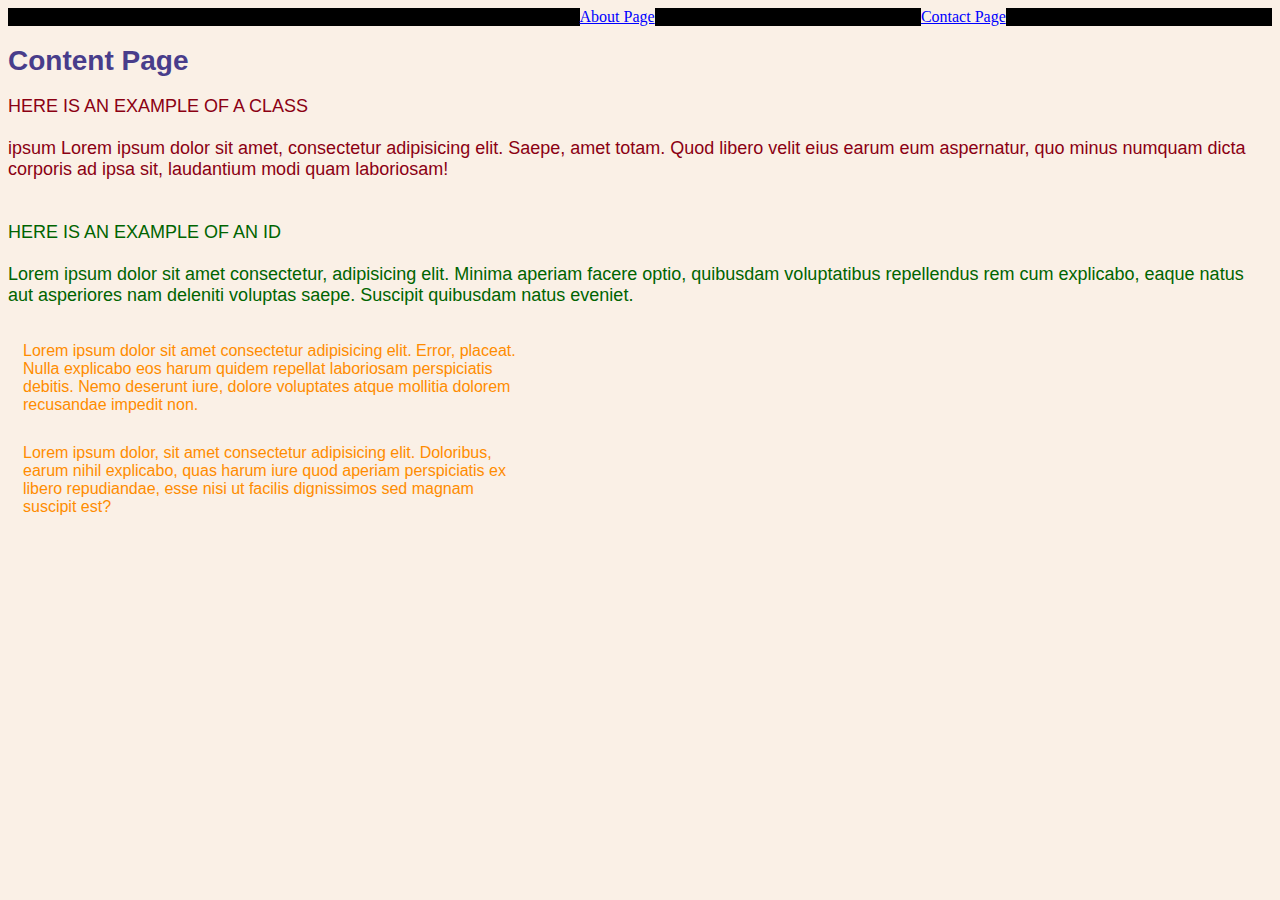
<file: about.html>
<title>Content Page</title>
<!DOCTYPE html>
<html lang="en">
<head>
    <meta charset="UTF-8">
    <meta http-equiv="X-UA-Compatible" content="IE=edge">
    <meta name="viewport" content="width=device-width, initial-scale=1.0">
    <link rel="stylesheet" href="style.css">
</head>
<body>

<div class="navbar"
    <a href="index.html">Home</a>
    <a href="about.html">About Page</a>
    <a href="contact.html">Contact Page</a>
</div>    


<h1>Content Page</h1>

<div class="bodytext">
    HERE IS AN EXAMPLE OF A CLASS
    <br>
    <br>
    ipsum Lorem ipsum dolor sit amet, consectetur adipisicing elit. Saepe, amet totam. Quod libero velit eius earum eum aspernatur, quo minus numquam dicta corporis ad ipsa sit, laudantium modi quam laboriosam!
    <br>
    <br>
    </div>

<div id="class">
    <br>
    HERE IS AN EXAMPLE OF AN ID
    <br>
    <br>
    Lorem ipsum dolor sit amet consectetur, adipisicing elit. Minima aperiam facere optio, quibusdam voluptatibus repellendus rem cum explicabo, eaque natus aut asperiores nam deleniti voluptas saepe. Suscipit quibusdam natus eveniet.
    <br>
    <br>
    </div>

<div class="box_l">

Lorem ipsum dolor sit amet consectetur adipisicing elit. Error, placeat. Nulla explicabo eos harum quidem repellat laboriosam perspiciatis debitis. Nemo deserunt iure, dolore voluptates atque mollitia dolorem recusandae impedit non.

</div>

<div class="box_r">

Lorem ipsum dolor, sit amet consectetur adipisicing elit. Doloribus, earum nihil explicabo, quas harum iure quod aperiam perspiciatis ex libero repudiandae, esse nisi ut facilis dignissimos sed magnam suscipit est?

</div>

</body>
</html>
</file>
<file: style.css>
/* BACKGROUND COLOUR */
* {
    background-color:linen;
}

.navbar {
    display:flex;
    background-color:black;
    justify-content:space-evenly;
}

.navbar a {
    color:blue;
}

.navbar a:hover {
    color:yellow;
}

/* HEADING 1 */
h1 {
    color:darkslateblue;
    font-family: 'Gill Sans', 'Gill Sans MT', Calibri, 'Trebuchet MS', sans-serif;
    font-size: 28px;
    font-style: upper;
}

/* HEADING 2 */
h2 {
    color:darkslateblue;
    font-family: 'Gill Sans', 'Gill Sans MT', Calibri, 'Trebuchet MS', sans-serif;
    font-size: 18px;
}

/* EXAMPLE OF A PARAGRAPH */
p {
    color:darkblue;
    font-size: 10px;
}

/* EXAMPLE OF A CLASS (.dot) */
.bodytext {
    color:rgb(139, 0, 19);
    font-family: Arial, Helvetica, sans-serif;
    font-size: 18px;
}

/* EXAMPLE OF AN ID (hashtag) */
#class {
    color:darkgreen;
    font-family: Arial, Helvetica, sans-serif;
    font-size: 18px;
}

.box_l {
    color: darkorange;
    font-size: medium;
    font-family: sans-serif;
    text-align: left;
    padding: 15px;
    width: 500px;
}

.box_r {
    color: darkorange;
    font-size: medium;
    font-family: sans-serif;
    text-align: left;
    padding: 15px;
    width: 500px;
}
</file>
